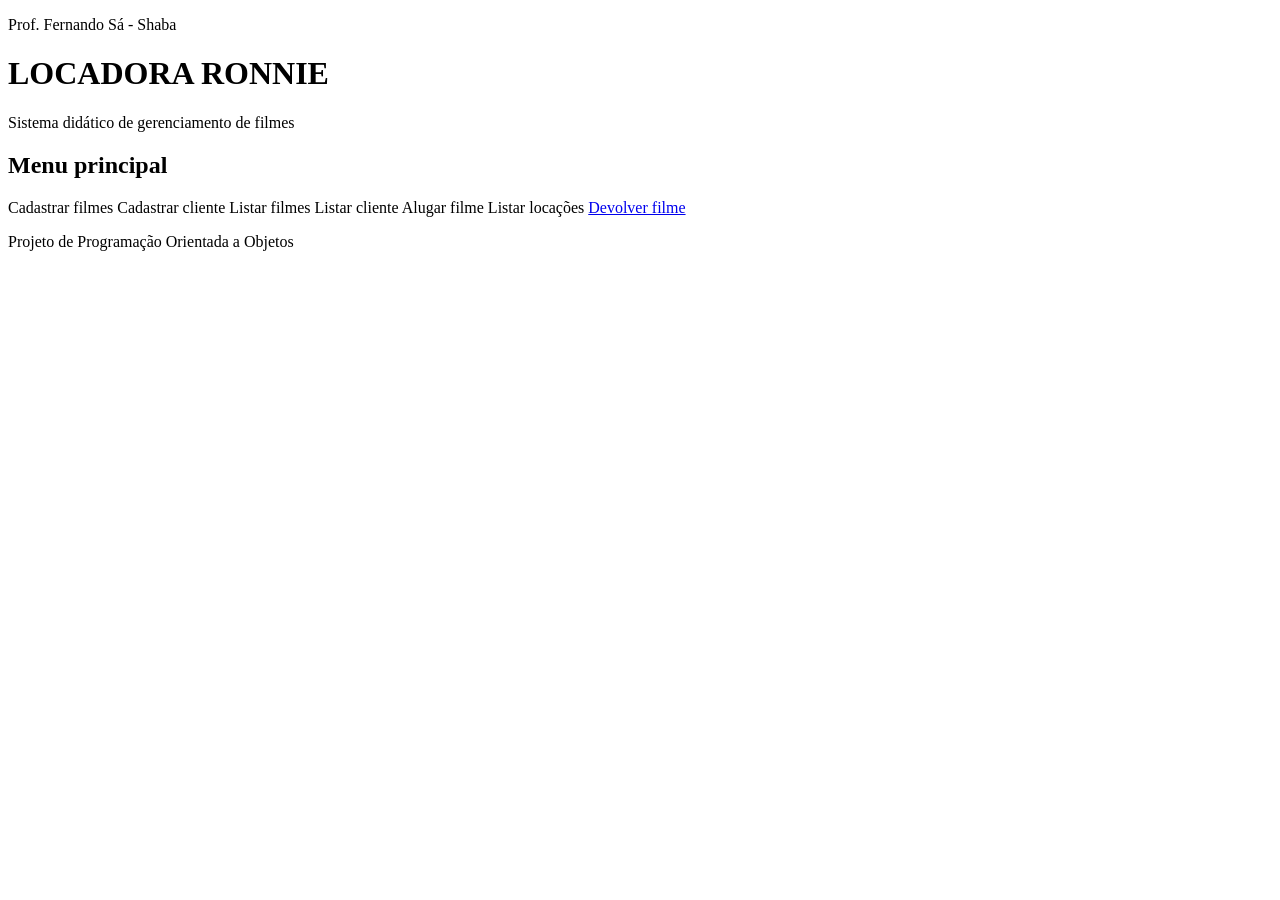
<file: src/main/resources/templates/index.html>
<!DOCTYPE html>
<html lang="pt-BR" xmlns:th="http://www.thymeleaf.org">
<head>
    <meta charset="UTF-8">
    <meta name="viewport" content="width=device-width, initial-scale=1.0">    <!-- Ajusta tela no celular -->

    <title>LOCADORA RONNIE</title>
    <link rel="stylesheet" th:href="@{/css/style.css}"> <!-- Carrega folha de estilo -->

</head>

<body>
<header class="cabecalho">
    <p class="professor">Prof. Fernando Sá - Shaba </p>
    <h1>LOCADORA RONNIE</h1>
    <p> Sistema didático de gerenciamento de filmes </p>
</header>

<main class="Conteudo">
    <h2 class="titulo-menu"> Menu principal </h2>

    <section class="menu">
        <a class="botao-menu" th:href="@{/filmes/novo}"> Cadastrar filmes</a>
        <a class="botao-menu" th:href="@{/clientes/novo}"> Cadastrar cliente </a>
        <a class="botao-menu" th:href="@{/filmes}"> Listar filmes</a>
        <a class="botao-menu" th:href="@{/clientes}"> Listar cliente</a>
        <a class="botao-menu" th:href="@{/locacoes/novo}"> Alugar filme</a>
        <a class="botao-menu" th:href="@{/locacoes}"> Listar locações</a>
        <a class="botao-menu" href="#"> Devolver filme</a>
    </section>
</main>

<footer class="rodape">
    <p> Projeto de Programação Orientada a Objetos </p>
</footer>

</body>
</html>
</file>
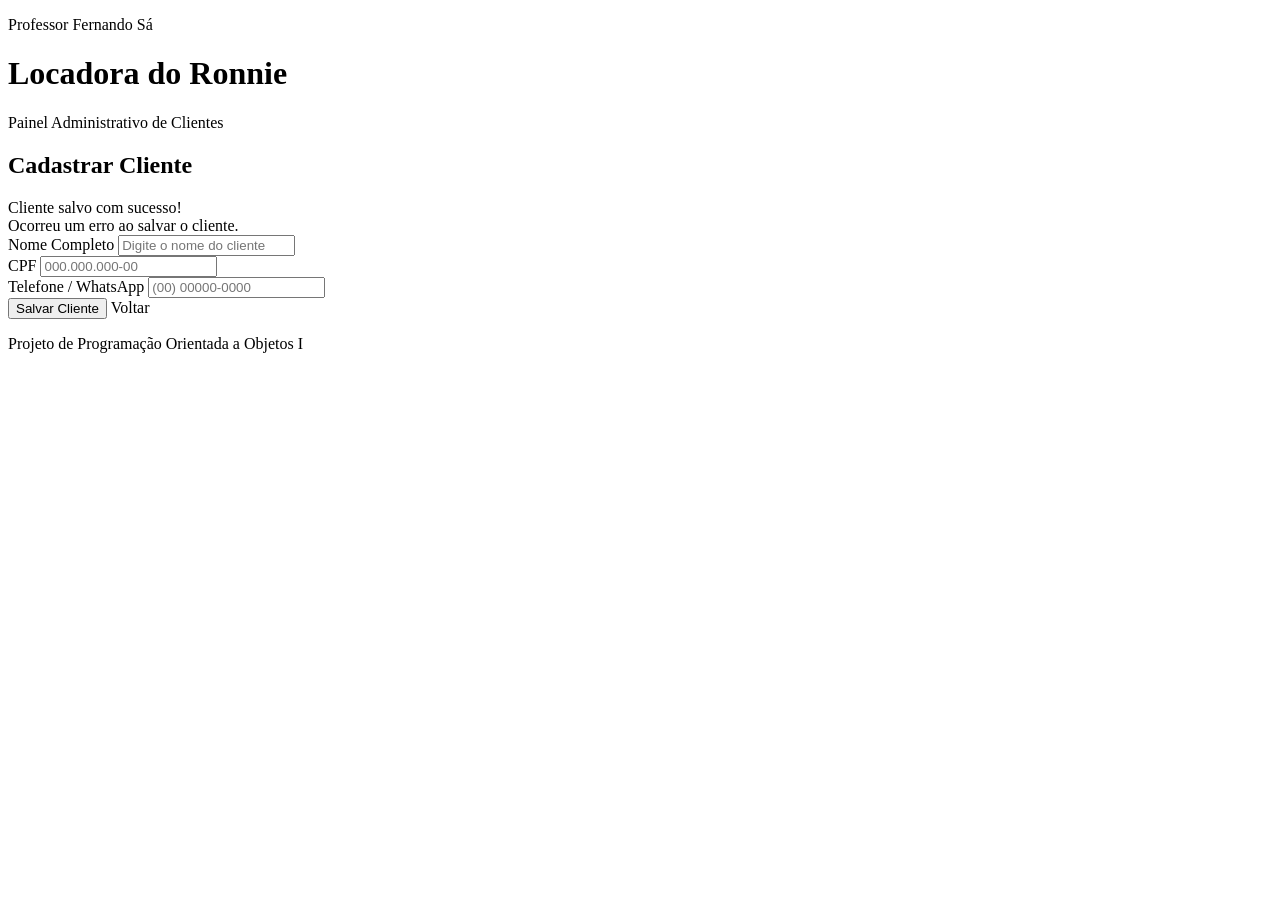
<file: src/main/resources/templates/clientes/formulario.html>
<!DOCTYPE html>
<html lang="pt-BR" xmlns:th="http://www.thymeleaf.org">
<head>
    <meta charset="UTF-8">
    <meta name="viewport" content="width=device-width, initial-scale=1.0">
    <title>Cadastro de Cliente - Locadora</title>
    <link rel="stylesheet" th:href="@{/css/style.css}">
</head>
<body>

<!-- Cabeçalho do Sistema -->
<header class="cabecalho">
    <p class="professor">Professor Fernando Sá</p>
    <h1>Locadora do Ronnie</h1>
    <p>Painel Administrativo de Clientes</p>
</header>

<!-- Conteúdo Principal -->
<main class="Conteudo">
    <section class="painel-formulario">
        <!-- Título dinâmico (muda se for novo cadastro ou edição) -->
        <h2 th:text="${cliente.codigo == 0 ? 'Cadastrar Novo Cliente' : 'Editar Cliente'}">Cadastrar Cliente</h2>

        <!-- Alerta de Sucesso -->
        <div class="mensagem-sucesso" th:if="${param.sucesso}">
            Cliente salvo com sucesso!
        </div>

        <!-- Alerta de Erro -->
        <div class="mensagem-erro" th:if="${mensagemErro}" th:text="${mensagemErro}">
            Ocorreu um erro ao salvar o cliente.
        </div>

        <!-- Formulário de Cadastro / Edição -->
        <form th:action="@{/clientes/salvar}" th:object="${cliente}" method="POST">

            <!-- Campo oculto para manter o código durante a edição -->
            <input type="hidden" th:field="*{codigo}" />

            <!-- Campo Nome -->
            <div class="campo">
                <label for="nome">Nome Completo</label>
                <input type="text" id="nome" th:field="*{nome}" placeholder="Digite o nome do cliente" required />
            </div>

            <!-- Campo CPF -->
            <div class="campo">
                <label for="cpf">CPF</label>
                <input type="text" id="cpf" th:field="*{cpf}" placeholder="000.000.000-00" required />
            </div>

            <!-- Campo Telefone -->
            <div class="campo">
                <label for="telefone">Telefone / WhatsApp</label>
                <input type="text" id="telefone" th:field="*{telefone}" placeholder="(00) 00000-0000" required />
            </div>

            <!-- Botões de Ação -->
            <div class="acoes">
                <button type="submit" class="botao-principal">Salvar Cliente</button>
                <a th:href="@{/clientes}" class="botao-secundario">Voltar</a>
            </div>
        </form>
    </section>
</main>

<!-- Rodapé -->
<footer class="rodape">
    <p>Projeto de Programação Orientada a Objetos I</p>
</footer>

</body>
</html>
</file>
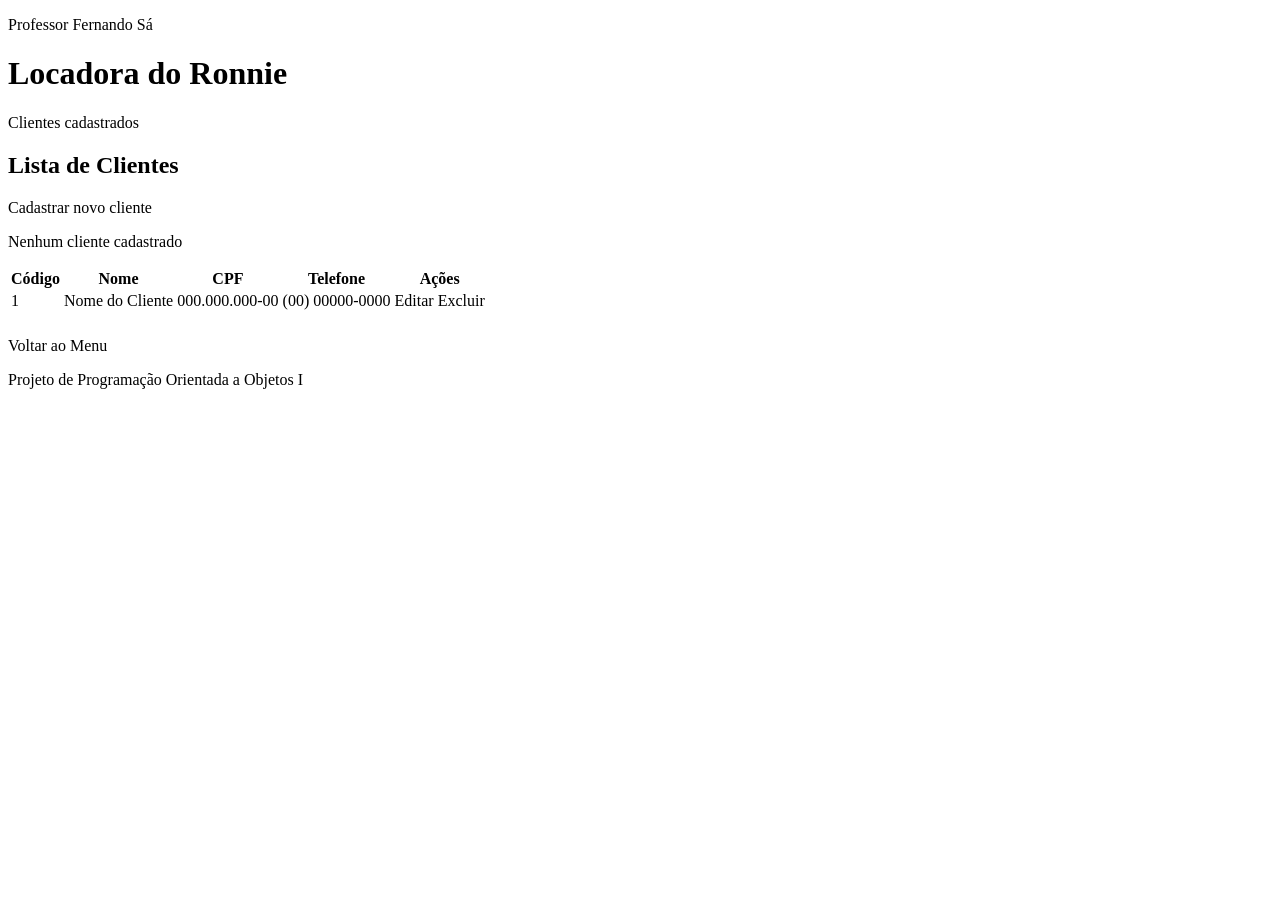
<file: src/main/resources/templates/clientes/listar.html>
<!DOCTYPE html>
<html lang="pt-BR" xmlns:th="http://www.thymeleaf.org">

<head>
    <meta charset="UTF-8">
    <meta name="viewport" content="width=device-width, initial-scale=1.0">
    <title>Clientes Cadastrados</title>
    <link rel="stylesheet" th:href="@{/css/style.css}">
</head>
<body>
<header class="cabecalho">
    <p class="professor">Professor Fernando Sá</p>
    <h1>Locadora do Ronnie</h1>
    <p>Clientes cadastrados</p>
</header>

<main class="Conteudo">
    <section class="painel-listagem">
        <div class="cabecalho-pagina">
            <h2>Lista de Clientes</h2>
            <a class="botao-principal" th:href="@{/clientes/novo}">Cadastrar novo cliente</a>
        </div>

        <!-- Mensagem caso a lista esteja vazia -->
        <p class="lista-vazia" th:if="${clientes.isEmpty()}">
            Nenhum cliente cadastrado
        </p>

        <!-- Tabela exibida apenas quando houver clientes -->
        <div class="tabela-container" th:unless="${clientes.isEmpty()}">
            <table>
                <thead>
                <tr>
                    <th>Código</th>
                    <th>Nome</th>
                    <th>CPF</th>
                    <th>Telefone</th>
                    <th>Ações</th>
                </tr>
                </thead>
                <tbody>
                <tr th:each="cliente : ${clientes}">
                    <td th:text="${cliente.codigo}">1</td>
                    <td th:text="${cliente.nome}">Nome do Cliente</td>
                    <td th:text="${cliente.cpf}">000.000.000-00</td>
                    <td th:text="${cliente.telefone}">(00) 00000-0000</td>

                    <!-- Botões de Ação (Editar e Excluir) -->
                    <td class="acoes-tabela">
                        <a th:href="@{/clientes/editar/{codigo}(codigo=${cliente.codigo})}" class="btn-acao btn-editar">Editar</a>
                        <a th:href="@{/clientes/excluir/{codigo}(codigo=${cliente.codigo})}" class="btn-acao btn-excluir" onclick="return confirm('Deseja realmente excluir este cliente?');">Excluir</a>
                    </td>
                </tr>
                </tbody>
            </table>
        </div>

        <div class="acoes" style="margin-top: 24px;">
            <a class="botao-secundario" th:href="@{/}">Voltar ao Menu</a>
        </div>
    </section>
</main>

<footer class="rodape">
    <p>Projeto de Programação Orientada a Objetos I</p>
</footer>
</body>
</html>
</file>
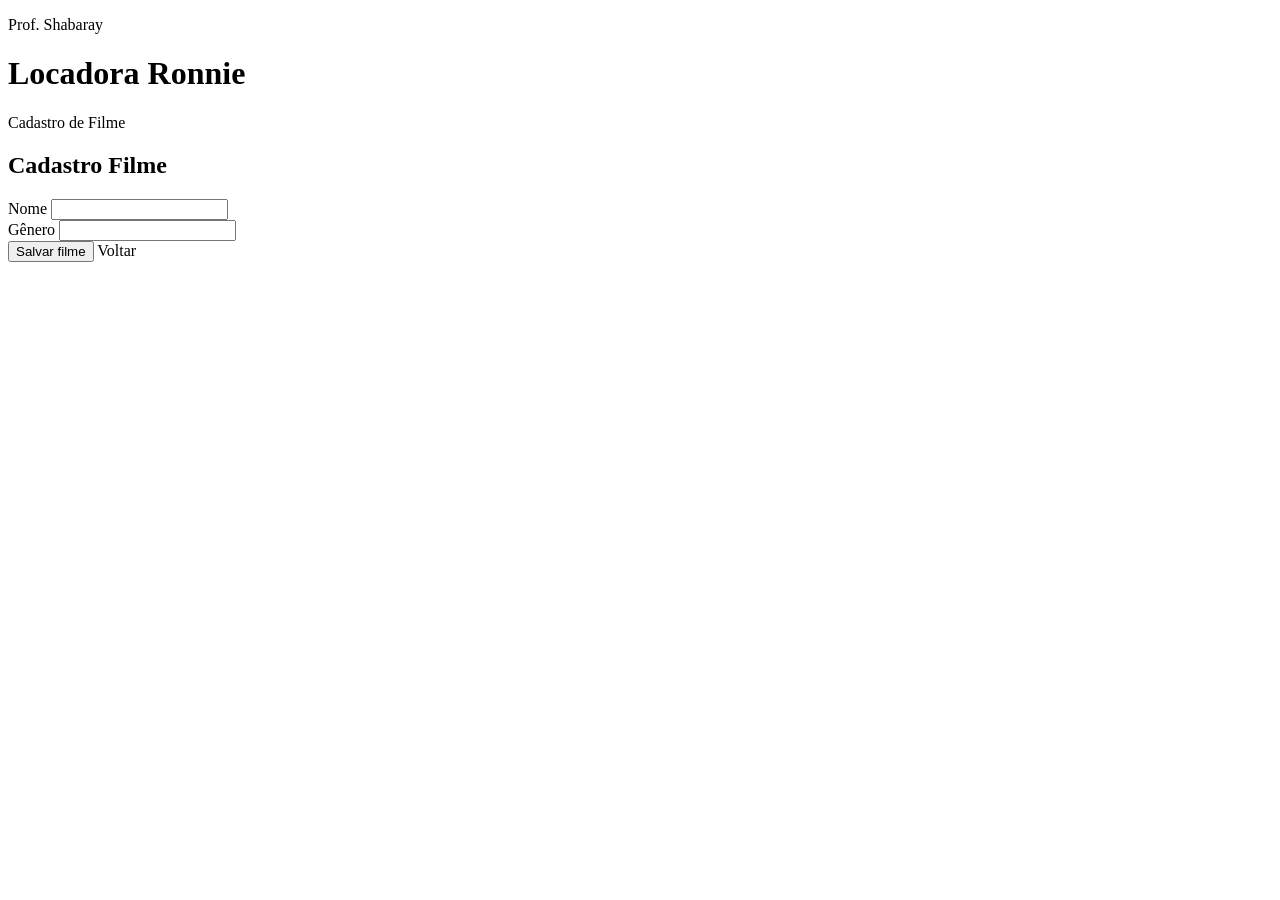
<file: src/main/resources/templates/filmes/formulario.html>
<!DOCTYPE html>
<html lang="pt-BR" xmlns:th="http://www.thymeleaf.org">
<head>
    <meta charset="UTF-8">
    <meta name="viewport" content="width=device-width, initial-scale=1.0">
    <title>Cadastrar Filme</title>
    <!-- Correção: th:href no lugar de th:ref -->
    <link rel="stylesheet" th:href="@{/css/style.css}">
</head>
<body>
<header class="cabecalho">
    <p class="professor">Prof. Shabaray</p>
    <h1>Locadora Ronnie</h1>
    <p>Cadastro de Filme</p>
</header> <!-- Fechamento correto do header -->

<main class="conteudo">
    <section class="painel-formulario">
        <h2>Cadastro Filme</h2>

        <p class="mensagem-erro"
           th:if="${mensagemErro}"
           th:text="${mensagemErro}">
        </p> <!-- Fechamento correto da tag <p> -->

        <form th:action="@{/filmes/salvar}" th:object="${filme}" method="post">
            <div class="campo">
                <label for="nome">Nome</label>
                <!-- Correção: th:field usa asterisco e ponto, ex: th:field="*{nome}" -->
                <input id="nome" type="text" th:field="*{nome}" required>
            </div>

            <div class="campo">
                <label for="genero">Gênero</label>
                <input id="genero" type="text" th:field="*{genero}" required>
            </div>

            <div class="acoes">
                <!-- O botão já está configurado corretamente como submit -->
                <button class="botao-principal" type="submit">Salvar filme</button>
                <!-- Link estilizado como botão para voltar -->
                <a class="botao-secundario" th:href="@{/}">Voltar</a>
            </div>

        </form>
    </section>
</main>
</body>
</html>
</file>
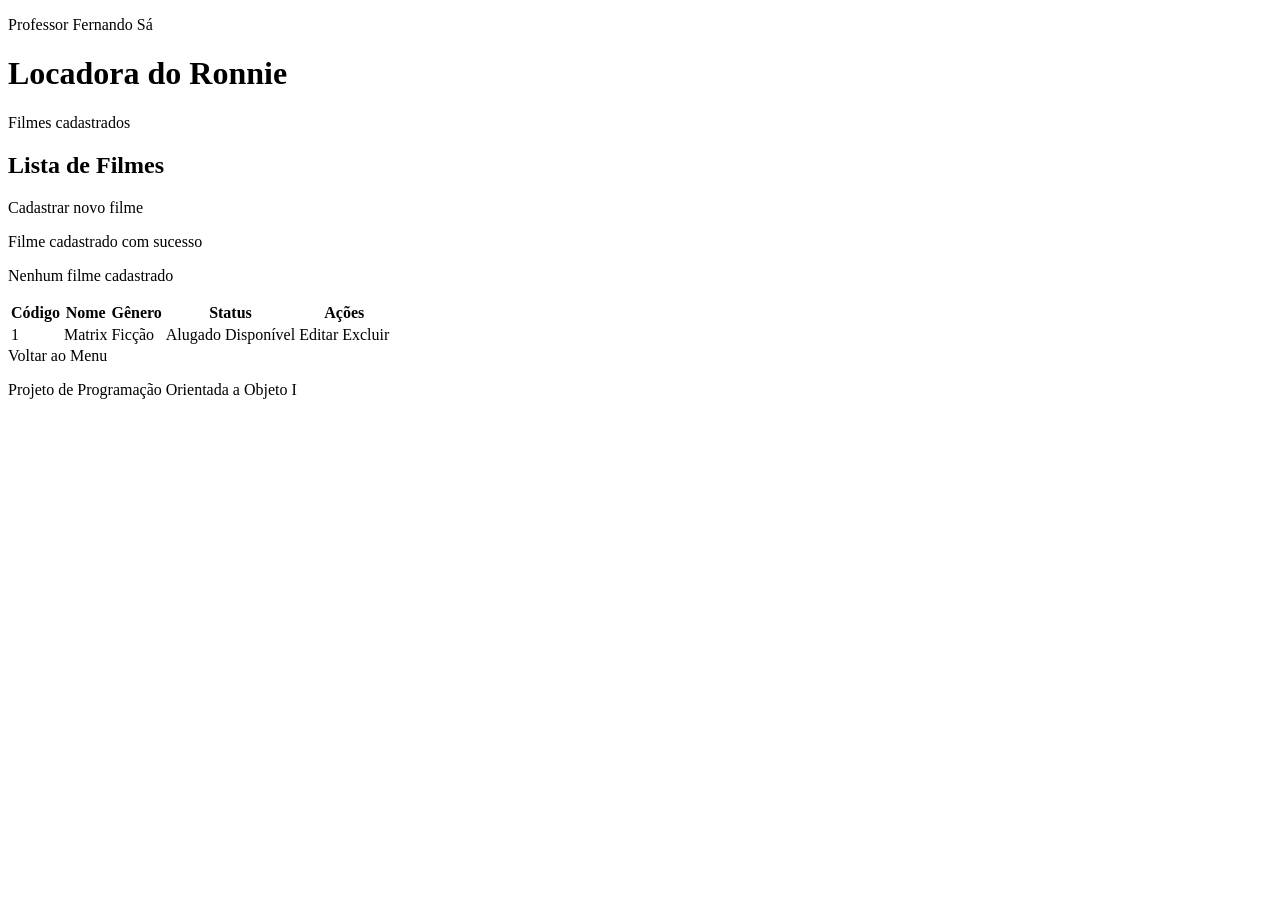
<file: src/main/resources/templates/filmes/listar.html>
<!DOCTYPE html>
<html lang="pt-BR" xmlns:th="http://www.thymeleaf.org">

<head>
    <meta charset="UTF-8">
    <meta name="viewport" content="width=device-width, initial-scale=1.0">
    <title>Filmes cadastrados</title>
    <link rel="stylesheet" th:href="@{/css/style.css}">
</head>
<body>
<header class="cabecalho">
    <p class="professor">Professor Fernando Sá</p>
    <h1>Locadora do Ronnie</h1>
    <p>Filmes cadastrados</p>
</header>

<main class="conteudo">
    <section class="painel-listagem">
        <div class="cabecalho-pagina">
            <h2>Lista de Filmes</h2>
            <a class="botao-principal" th:href="@{/filmes/novo}">Cadastrar novo filme</a>
        </div>

        <!-- Mensagem de sucesso ao cadastrar -->
        <p class="mensagem-sucesso" th:if="${param.sucesso}">
            Filme cadastrado com sucesso
        </p>

        <!-- Mensagem caso a lista esteja vazia -->
        <p class="lista-vazia" th:if="${filmes.isEmpty()}">
            Nenhum filme cadastrado
        </p>

        <!-- Tabela exibida apenas quando houver filmes -->
        <div class="tabela-container" th:unless="${filmes.isEmpty()}">
            <table>
                <thead>
                <tr>
                    <th>Código</th>
                    <th>Nome</th>
                    <th>Gênero</th>
                    <th>Status</th>
                    <th>Ações</th> <!-- 1. Nova coluna de cabeçalho -->
                </tr>
                </thead>
                <tbody>
                <tr th:each="filme : ${filmes}">
                    <td th:text="${filme.codigo}">1</td>
                    <td th:text="${filme.nome}">Matrix</td>
                    <td th:text="${filme.genero}">Ficção</td>
                    <td>
                        <span th:if="${filme.alugado}" class="status-alugado">Alugado</span>
                        <span th:unless="${filme.alugado}" class="status-disponivel">Disponível</span>
                    </td>
                    <!-- 2. Coluna com os botões estilizados de Editar e Excluir -->
                    <td class="acoes-tabela">
                        <a th:href="@{/filmes/editar/{codigo}(codigo=${filme.codigo})}" class="btn-acao btn-editar">Editar</a>
                        <a th:href="@{/filmes/excluir/{codigo}(codigo=${filme.codigo})}" class="btn-acao btn-excluir" onclick="return confirm('Deseja realmente excluir este filme?');">Excluir</a>
                    </td>
                </tr>
                </tbody>
            </table>
        </div>

        <div class="acoes">
            <a class="botao-secundario" th:href="@{/}">Voltar ao Menu</a>
        </div>
    </section>
</main>

<footer class="rodape">
    <p>Projeto de Programação Orientada a Objeto I</p>
</footer>
</body>
</html>
</file>
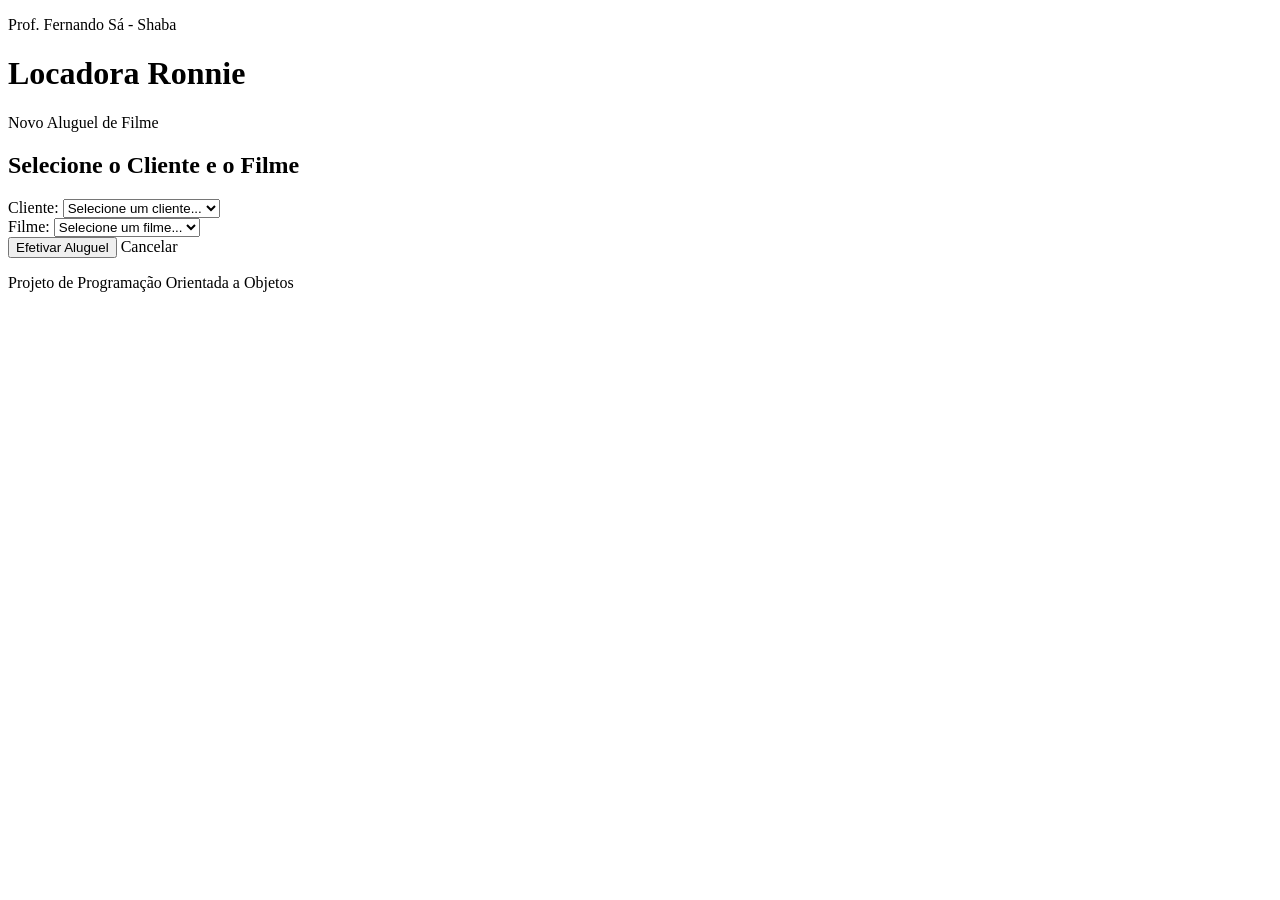
<file: src/main/resources/templates/locacoes/formulario.html>
<!DOCTYPE html>
<html lang="pt-BR" xmlns:th="http://www.thymeleaf.org">
<head>
    <meta charset="UTF-8">
    <meta name="viewport" content="width=device-width, initial-scale=1.0">
    <title>Realizar Locação</title>
    <link rel="stylesheet" th:href="@{/css/style.css}">
</head>
<body>
<header class="cabecalho">
    <p class="professor">Prof. Fernando Sá - Shaba</p>
    <h1>Locadora Ronnie</h1>
    <p>Novo Aluguel de Filme</p>
</header>

<main class="Conteudo">
    <section class="painel-formulario">
        <h2>Selecione o Cliente e o Filme</h2>

        <!-- Mensagem de Erro, se houver -->
        <div th:if="${mensagemErro}" class="mensagem-erro">
            <p th:text="${mensagemErro}"></p>
        </div>

        <form th:action="@{/locacoes/salvar}" method="POST">

            <div class="campo">
                <label for="codigoCliente">Cliente:</label>
                <select id="codigoCliente" name="codigoCliente" required>
                    <option value="">Selecione um cliente...</option>
                    <option th:each="cliente : ${clientes}"
                            th:value="${cliente.codigo}"
                            th:text="${cliente.nome} + ' (CPF: ' + ${cliente.cpf} + ')'">
                    </option>
                </select>
            </div>

            <div class="campo">
                <label for="codigoFilme">Filme:</label>
                <select id="codigoFilme" name="codigoFilme" required>
                    <option value="">Selecione um filme...</option>
                    <option th:each="filme : ${filmes}"
                            th:value="${filme.codigo}"
                            th:text="${filme.nome}">
                    </option>
                </select>
            </div>

            <div class="acoes">
                <button type="submit" class="botao-principal">Efetivar Aluguel</button>
                <a th:href="@{/}" class="botao-secundario">Cancelar</a>
            </div>
        </form>
    </section>
</main>

<footer class="rodape">
    <p>Projeto de Programação Orientada a Objetos</p>
</footer>
</body>
</html>
</file>
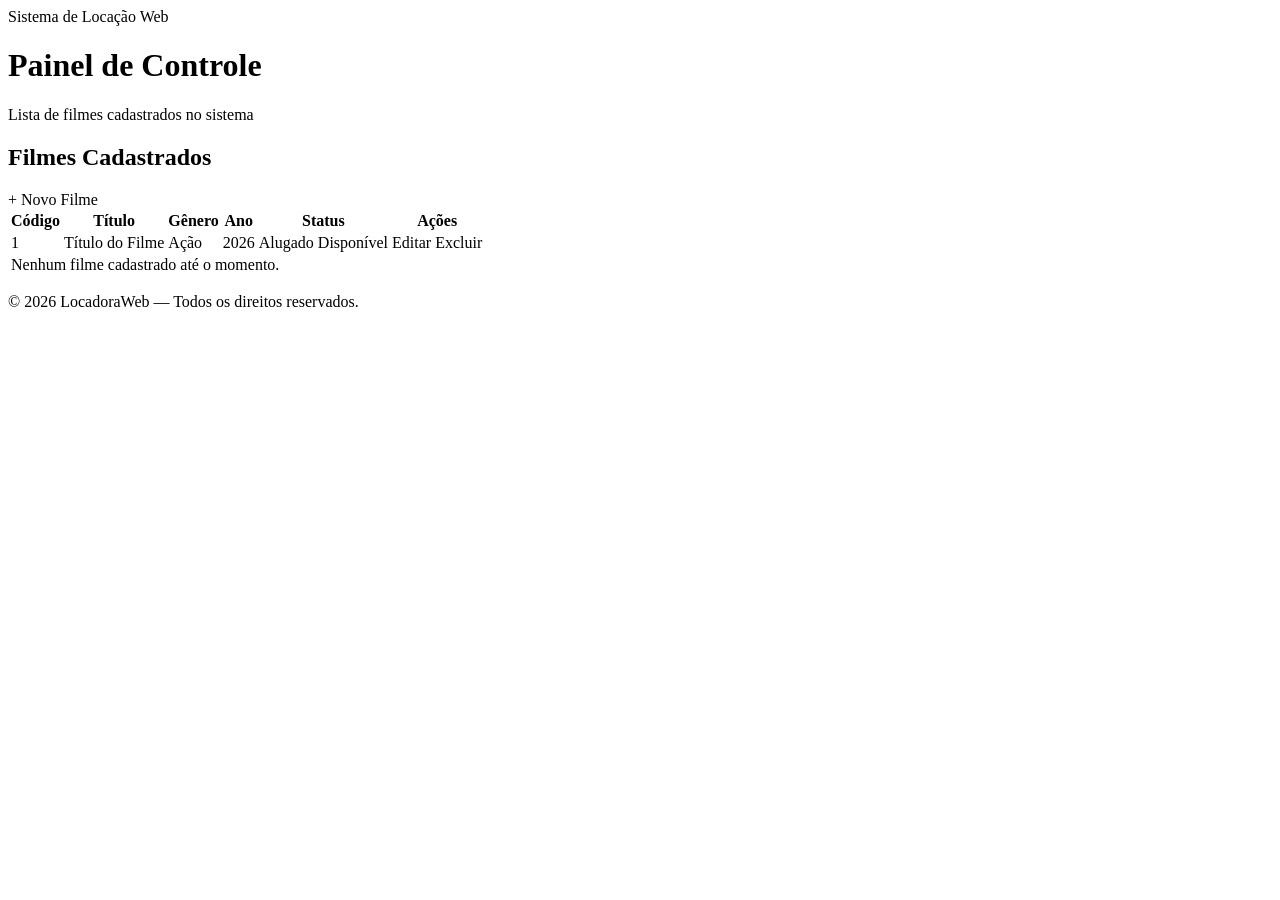
<file: src/main/resources/templates/locacoes/listar.html>
<!DOCTYPE html>
<html xmlns:th="http://www.thymeleaf.org">
<head>
    <meta charset="UTF-8">
    <title>LocadoraWeb - Lista de Filmes</title>
    <link rel="stylesheet" th:href="@{/css/style.css}">
</head>
<body>

<header class="cabecalho">
    <div class="professor">Sistema de Locação Web</div>
    <h1>Painel de Controle</h1>
    <p>Lista de filmes cadastrados no sistema</p>
</header>

<main class="Conteudo">
    <div class="painel-listagem">

        <div class="cabecalho-pagina">
            <h2>Filmes Cadastrados</h2>
            <a th:href="@{/locacoes/novo}" class="botao-principal">+ Novo Filme</a>
        </div>

        <div class="tabela-container">
            <table>
                <thead>
                <tr>
                    <th>Código</th>
                    <th>Título</th>
                    <th>Gênero</th>
                    <th>Ano</th>
                    <th>Status</th>
                    <th>Ações</th>
                </tr>
                </thead>
                <tbody>
                <tr th:each="filme : ${filmes}">
                    <td th:text="${filme.codigo}">1</td>
                    <td th:text="${filme.nome}">Título do Filme</td>
                    <td th:text="${filme.genero}">Ação</td>
                    <td th:text="${filme.ano}">2026</td>
                    <td>
                        <!-- Exibe badge diferente dependendo do status -->
                        <span th:if="${filme.alugado}" class="status-alugado">Alugado</span>
                        <span th:unless="${filme.alugado}" class="status-disponivel">Disponível</span>
                    </td>
                    <td>
                        <div class="acoes-tabela">
                            <a th:href="@{/locacoes/editar/{id}(id=${filme.codigo})}" class="btn-acao btn-editar">Editar</a>
                            <a th:href="@{/locacoes/excluir/{id}(id=${filme.codigo})}" class="btn-acao btn-excluir">Excluir</a>
                        </div>
                    </td>
                </tr>
                <!-- Caso a lista esteja vazia -->
                <tr th:if="${#lists.isEmpty(filmes)}">
                    <td colspan="6" class="lista-vazia">Nenhum filme cadastrado até o momento.</td>
                </tr>
                </tbody>
            </table>
        </div>

    </div>
</main>

<footer class="rodape">
    <p>&copy; 2026 LocadoraWeb — Todos os direitos reservados.</p>
</footer>

</body>
</html>
</file>
